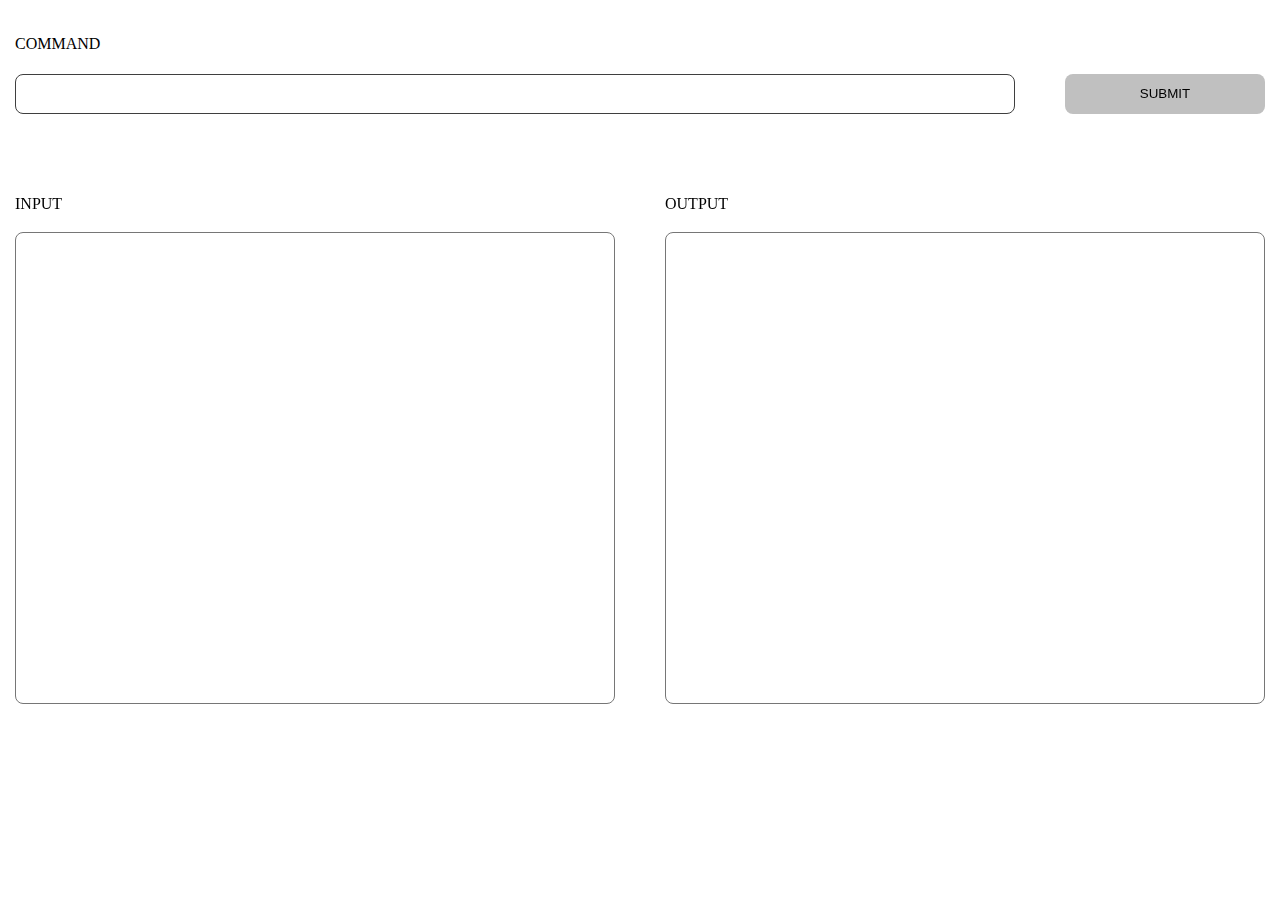
<file: index.html>
<!DOCTYPE html>
<html lang="ru">
<head>
  <meta charset="UTF-8">
  <meta http-equiv="X-UA-Compatible" content="IE=edge">
  <meta name="viewport" content="width=device-width, initial-scale=1.0">
  <link rel="stylesheet" href="./assets/css/reset.css">
  <link rel="stylesheet" href="./assets/css/styles.css">
  <title>Calculator</title>
</head>
<body>
  <div class="wrapper">
    <form class="command-form">
      <label for="command" class="command-form__label">Command</label>
      <div class="command-form__input">
        <input id="command" class="command-line" type="text">
        <button class="command-form__button" type="submit">Submit</button>
      </div>
    </form>
    <div class="data">
      <div class="data__input">
        <label class="data__label" for="input">Input</label>
        <textarea class="data__textarea" id="input" readonly></textarea>
      </div>
      <div class="data__output">
        <label class="data__label" for="output">Output</label>
        <textarea class="data__textarea" id="output" readonly></textarea>
      </div>
    </div>
    
    
  </div>
  <script type="module" src="script.js"></script>
</body>
</html>
</file>
<file: assets/css/styles.css>
.wrapper {
  /* background-color: bisque; */
  max-width: 1280px;
  width: 100%;
  margin: 0 auto;
  padding: 15px;
}

.command-form {
  display: flex;
  flex-direction: column;
  justify-content: space-evenly;
  height: 120px;
}
.command-form__label {
  text-transform: uppercase;
}

.command-form__input {
  display: flex;
  width: 100%;
  justify-content: space-between;
}

.command-line {
  padding-left: 15px;
  border: 1px solid #3f3f3f;
  border-radius: 8px;
}

.command-line:focus {
  outline: none;
}

.command-line {
  width: 80%;
}

.command-form__button {
  height: 40px;
  width: 16%;
  border: none;
  border-radius: 8px;
  text-transform: uppercase;
  font-weight: 500;
  background-color: #c0c0c0;
  transition: all .1s;
}

.command-form__button:hover {
  background-color: #3f3f3f;
  color: #ffffff;
}

.command-form__button:focus {
  outline: none;
}

.command-form__button:active {
  background-color: red;
}

.data{
  display: flex;
  justify-content: space-between  ;
  width: 100%;
  height: 70vh;
}

.data__input,
.data__output{
  display: flex;
  flex-direction: column;
  justify-content: center;
  width: 48%;
}

.data__textarea{
  width: 100%;
  height: 75%;
  border-radius: 8px;
  resize: none;
  padding: 15px
}
.data__textarea:focus{
  outline: none;
}
.data__label{
  text-transform: uppercase;
  margin-bottom: 20px;
}
</file>
